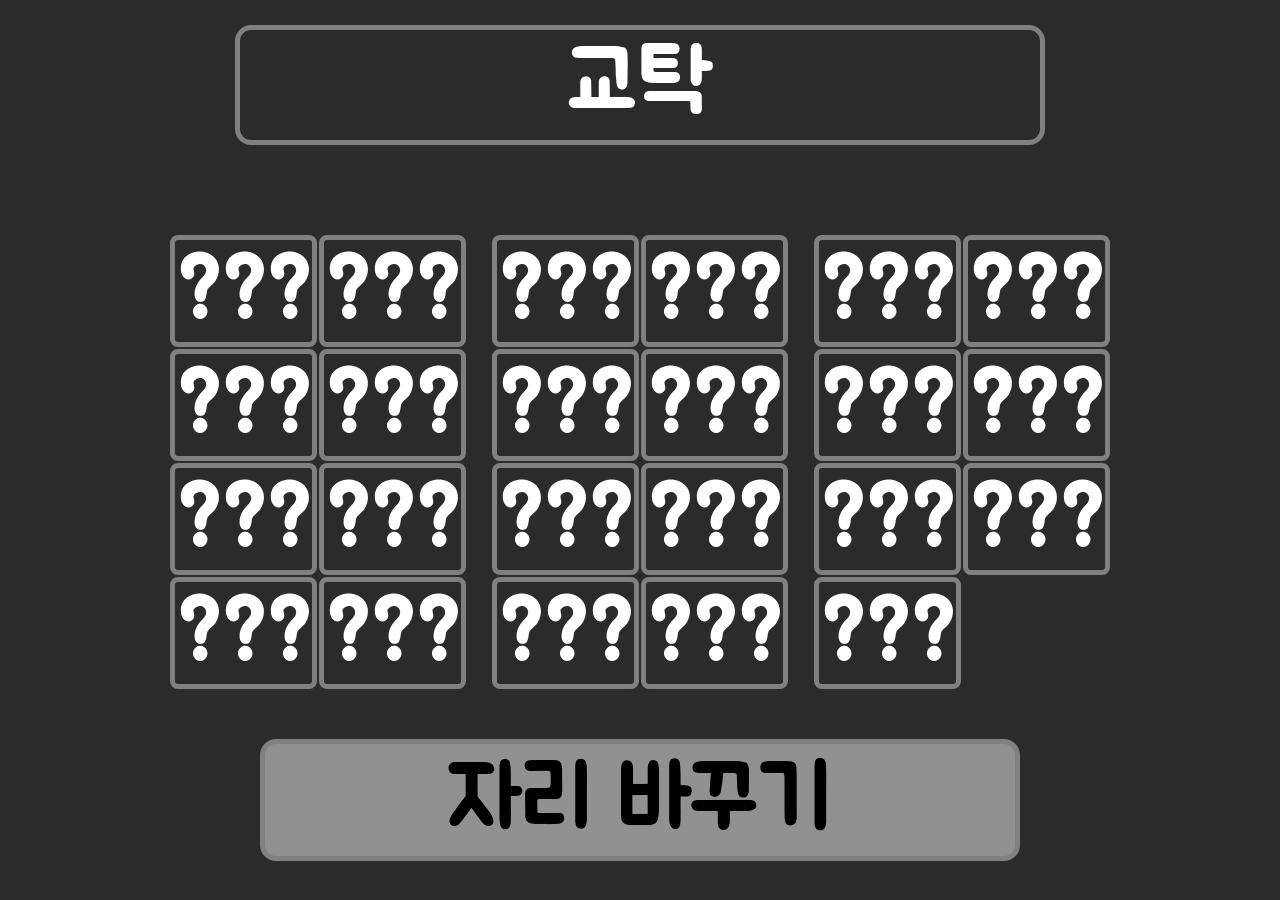
<file: index.html>
<!DOCTYPE html>
<html lang="ko">
<head>
    <meta charset="UTF-8">
    <link rel="icon" href="./images/favicon.png">
    <link rel="stylesheet" href="./assets/css/style.css">

    <link rel="preconnect" href="https://fonts.googleapis.com">
    <link rel="preconnect" href="https://fonts.gstatic.com" crossorigin>
    <link href="https://fonts.googleapis.com/css2?family=Jua&display=swap" rel="stylesheet">

    <script type="text/javascript" src="./assets/js/script.js"></script>
    <title>3-2반 자리바꾸기</title>
</head>
<body>
    <center>
    <p id="st">교탁</p>
    <strong>
    <table>
        <tr>
            <td id="1" class="name">???</td>
            <td id="2" class="name">???</td>
            <td><td><td><td><td><td>
            <td id="3" class="name">???</td>
            <td id="4" class="name">???</td>
            <td><td><td><td><td><td>
            <td id="5" class="name">???</td>
            <td id="6" class="name">???</td>
        </tr>
        <tr>
            <td id="7" class="name">???</td>
            <td id="8" class="name">???</td>
            <td><td><td><td><td><td>
            <td id="9" class="name">???</td>
            <td id="10" class="name">???</td>
            <td><td><td><td><td><td>
            <td id="11" class="name">???</td>
            <td id="12" class="name">???</td>
        </tr>
        <tr>
            <td id="13" class="name">???</td>
            <td id="14" class="name">???</td>
            <td><td><td><td><td><td>
            <td id="15" class="name">???</td>
            <td id="16" class="name">???</td>
            <td><td><td><td><td><td>
            <td id="17" class="name">???</td>
            <td id="18" class="name">???</td>
        </tr>
        <tr>
            <td id="19" class="name">???</td>
            <td id="20" class="name">???</td>
            <td><td><td><td><td><td>
            <td id="21" class="name">???</td>
            <td id="22" class="name">???</td>
            <td><td><td><td><td><td>
            <td id="23" class="name">???</td>
        </tr>
    </table>
    </strong>

    <button id="change" onclick="change()">자리 바꾸기</button>
    </center>
</body>
</html>
</file>
<file: assets/css/style.css>
body {
    background-color: #2b2b2b;
    color: white;
    font-family: 'Jua', sans-serif;
}

#st {
    margin-top: 2%;
    width: 50rem;
    font-size: 5.5rem;
    border: 5px solid gray;
    border-radius: 1rem;
    text-align: center;
}

table {
    margin-top: 2rem;
    font-size: 5rem;
}

.name {
    text-align: center;
    border: 5px solid gray;
    border-radius: 0.5rem;
}

#change {
    margin-top: 3rem;
    width: 47.5rem;
    font-size: 5.5rem;
    background-color: #919191;
    border: 5px solid gray;
    border-radius: 1rem;
    color: black;
    font-family: 'Jua', sans-serif;
}
</file>
